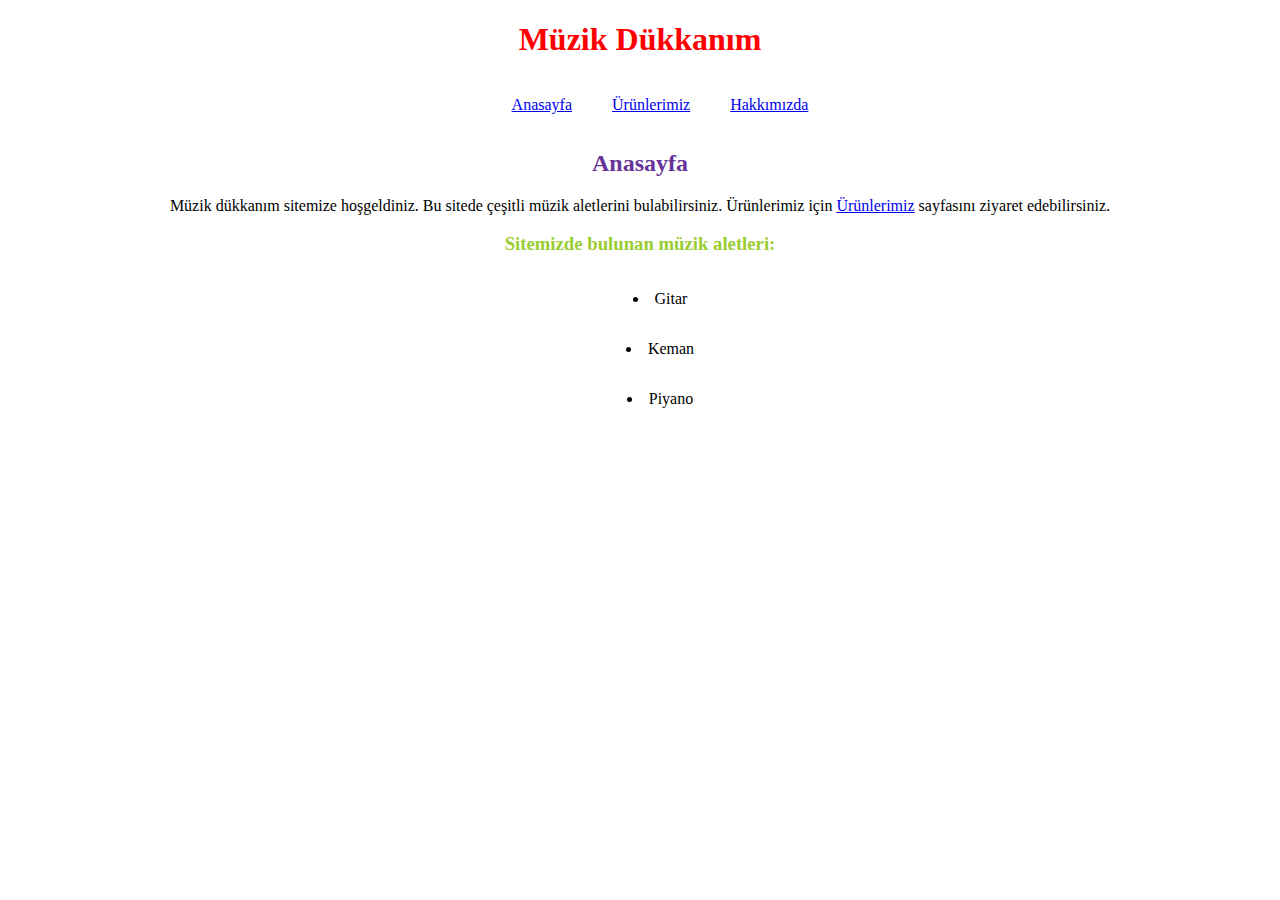
<file: patika-css-1/index.html>
<!DOCTYPE html>
<html lang="en">
  <head>
    <meta charset="UTF-8" />
    <meta http-equiv="X-UA-Compatible" content="IE=edge" />
    <meta name="viewport" content="width=device-width, initial-scale=1.0" />
    <link rel="stylesheet" href="style.css" />
    <title>Müzik Dükkanım</title>
  </head>
  <body>
    <h1 class="heading-text">Müzik Dükkanım</h1>
    <nav class="navigation">
      <ul>
        <li>
          <a href="/index.html">Anasayfa</a>
        </li>
      </ul>
      <ul>
        <li>
          <a href="/products.html">Ürünlerimiz</a>
        </li>
      </ul>
      <ul>
        <li>
          <a href="/about.html">Hakkımızda</a>
        </li>
      </ul>
    </nav>
    <h2 class="heading-secondary">Anasayfa</h2>
    <p>
      Müzik dükkanım sitemize hoşgeldiniz. Bu sitede çeşitli müzik aletlerini
      bulabilirsiniz. Ürünlerimiz için
      <a href="/products.html">Ürünlerimiz</a> sayfasını ziyaret edebilirsiniz.
    </p>
    <h3 class="heading-tertiary">Sitemizde bulunan müzik aletleri:</h3>
    <div class="products-list">
      <ul>
        <li>Gitar</li>
      </ul>
      <ul>
        <li>Keman</li>
      </ul>
      <ul>
        <li>Piyano</li>
      </ul>
    </div>
  </body>
</html>
</file>
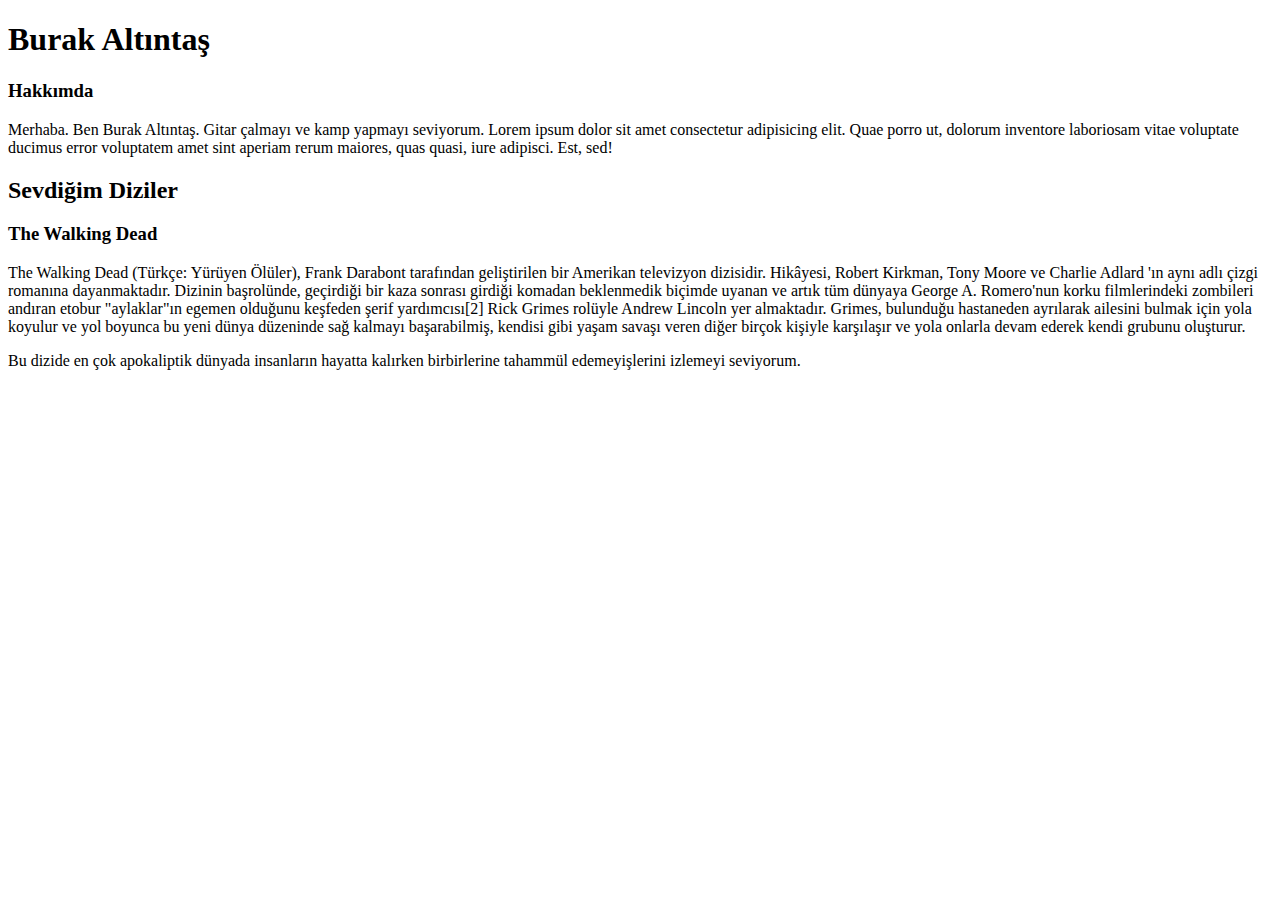
<file: patika-html-1/index.html>
<!DOCTYPE html>
<html lang="en">
  <head>
    <meta charset="UTF-8" />
    <meta http-equiv="X-UA-Compatible" content="IE=edge" />
    <meta name="viewport" content="width=device-width, initial-scale=1.0" />
    <title>Document</title>
  </head>
  <body>
    <h1>Burak Altıntaş</h1>
    <h3>Hakkımda</h3>
    <p>
      Merhaba. Ben Burak Altıntaş. Gitar çalmayı ve kamp yapmayı seviyorum.
      Lorem ipsum dolor sit amet consectetur adipisicing elit. Quae porro ut,
      dolorum inventore laboriosam vitae voluptate ducimus error voluptatem amet
      sint aperiam rerum maiores, quas quasi, iure adipisci. Est, sed!
    </p>

    <h2>Sevdiğim Diziler</h2>
    <h3>The Walking Dead</h3>

    <p>
      The Walking Dead (Türkçe: Yürüyen Ölüler), Frank Darabont tarafından
      geliştirilen bir Amerikan televizyon dizisidir. Hikâyesi, Robert Kirkman,
      Tony Moore ve Charlie Adlard 'ın aynı adlı çizgi romanına dayanmaktadır.
      Dizinin başrolünde, geçirdiği bir kaza sonrası girdiği komadan beklenmedik
      biçimde uyanan ve artık tüm dünyaya George A. Romero'nun korku
      filmlerindeki zombileri andıran etobur "aylaklar"ın egemen olduğunu
      keşfeden şerif yardımcısı[2] Rick Grimes rolüyle Andrew Lincoln yer
      almaktadır. Grimes, bulunduğu hastaneden ayrılarak ailesini bulmak için
      yola koyulur ve yol boyunca bu yeni dünya düzeninde sağ kalmayı
      başarabilmiş, kendisi gibi yaşam savaşı veren diğer birçok kişiyle
      karşılaşır ve yola onlarla devam ederek kendi grubunu oluşturur.
    </p>

    <p>
      Bu dizide en çok apokaliptik dünyada insanların hayatta kalırken
      birbirlerine tahammül edemeyişlerini izlemeyi seviyorum.
    </p>
  </body>
</html>
</file>
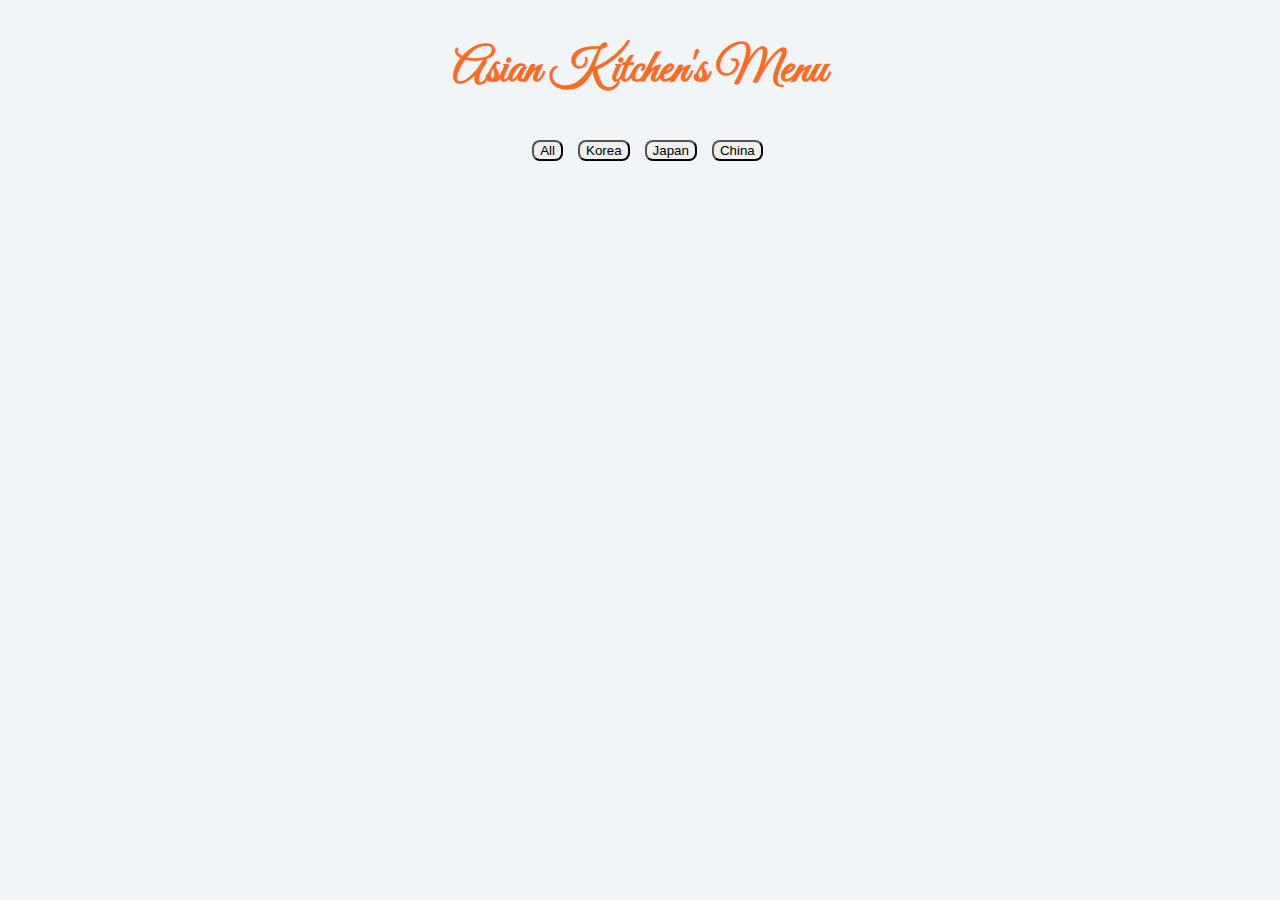
<file: patika-js-3/index.html>
<!DOCTYPE html>
<html lang="en">
  <head>
    <meta charset="UTF-8" />
    <meta name="viewport" content="width=device-width, initial-scale=1.0" />
    <title>Asian Kitchen</title>
    <!-- Fonts -->
    <link
      href="https://fonts.googleapis.com/css2?family=Great+Vibes&family=Zilla+Slab&display=swap"
      rel="stylesheet"
    />
    <!-- Boostrap CDN -->
    <link
      href="https://cdn.jsdelivr.net/npm/bootstrap@5.0.0-beta1/dist/css/bootstrap.min.css"
      rel="stylesheet"
      integrity="sha384-giJF6kkoqNQ00vy+HMDP7azOuL0xtbfIcaT9wjKHr8RbDVddVHyTfAAsrekwKmP1"
      crossorigin="anonymous"
    />
    <!-- CSS -->
    <link rel="stylesheet" href="style.css" />
  </head>
  <body>
    <div class="container">
      <section class="menu">
        <!-- title -->
        <div class="title">
          <h2>Asian Kitchen's Menu</h2>
        </div>
        <!-- filter buttons-->
        <div class="btn-container">
          <button class="all btn-item">All</button>
          <button class="korea btn-item">Korea</button>
          <button class="japan btn-item">Japan</button>
          <button class="china btn-item">China</button>
        </div>
        <!-- menu items -->
        <div class="section-center row">
          <!-- single-item -->
          <!-- <div class="menu-items">
            <img
              src="https://twoplaidaprons.com/wp-content/uploads/2020/09/tteokbokki-top-down-view-of-tteokbokki-in-a-bowl-500x500.jpg"
              alt=""
              class="photo"
            />

            <div class="menu-info">
              <h2 class="menu-title">Tteokbokki</h2>
              <p class="menu-text">Spicy rice cakes, serving with fish cake.</p>
            </div>
          </div> -->

          <!-- end of single item -->
        </div>
      </section>
    </div>
    <script src="app.js"></script>
  </body>
</html>
</file>
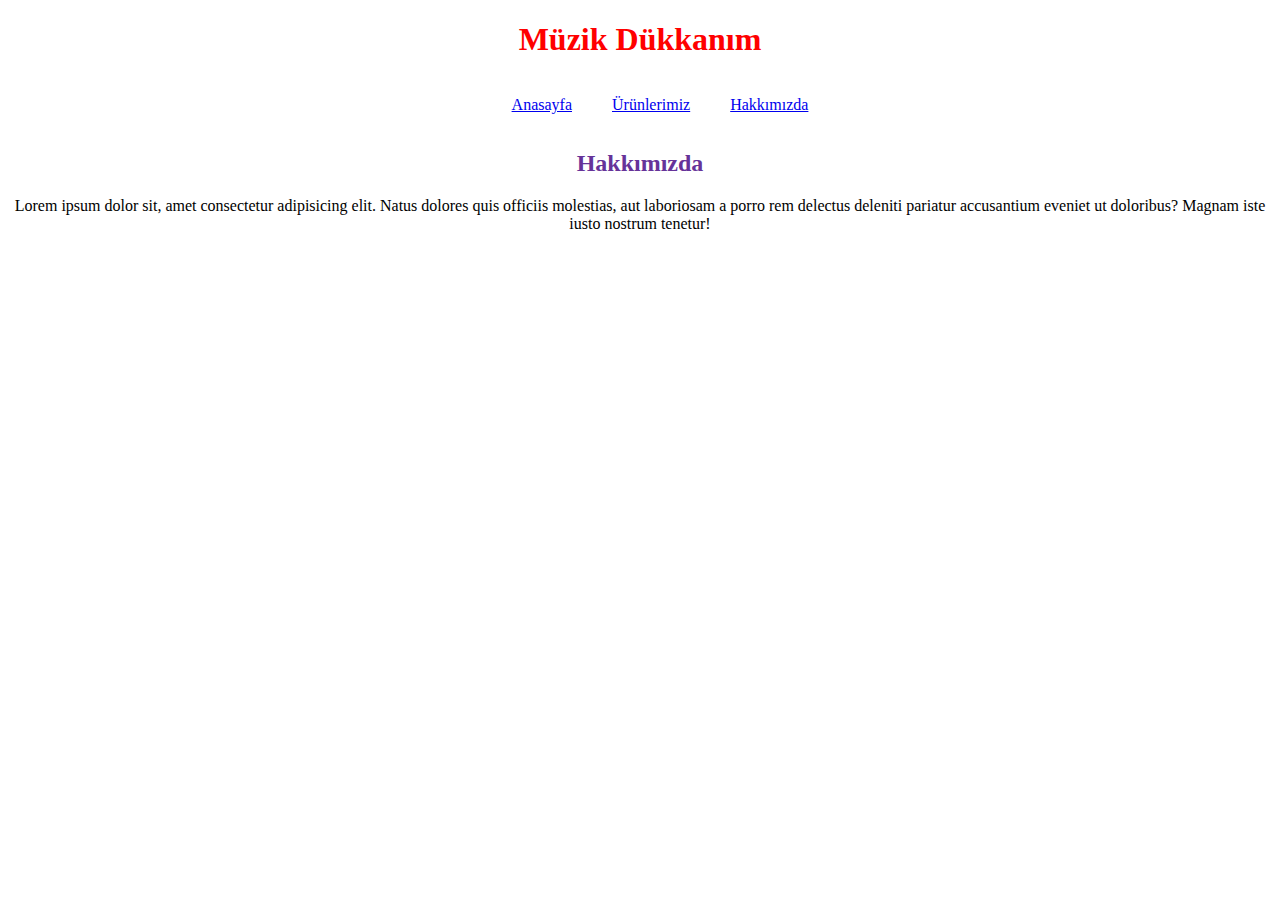
<file: patika-css-1/about.html>
<!DOCTYPE html>
<html lang="en">
  <head>
    <meta charset="UTF-8" />
    <meta http-equiv="X-UA-Compatible" content="IE=edge" />
    <meta name="viewport" content="width=device-width, initial-scale=1.0" />
    <link rel="stylesheet" href="style.css" />
    <title>Document</title>
  </head>
  <body>
    <h1 class="heading-text">Müzik Dükkanım</h1>
    <nav class="navigation">
      <ul>
        <li>
          <a href="/index.html">Anasayfa</a>
        </li>
      </ul>
      <ul>
        <li>
          <a href="/products.html">Ürünlerimiz</a>
        </li>
      </ul>
      <ul>
        <li>
          <a href="/about.html">Hakkımızda</a>
        </li>
      </ul>
    </nav>
    <h2 class="heading-secondary">Hakkımızda</h2>
    <p>
      Lorem ipsum dolor sit, amet consectetur adipisicing elit. Natus dolores
      quis officiis molestias, aut laboriosam a porro rem delectus deleniti
      pariatur accusantium eveniet ut doloribus? Magnam iste iusto nostrum
      tenetur!
    </p>
  </body>
</html>
</file>
<file: patika-css-1/style.css>
.heading-text {
  text-align: center;
  color: red;
}

.navigation {
  text-align: center;
  margin: 0 auto;

  display: flex;
  align-items: center;
  justify-content: center;
}

.navigation ul {
  list-style: none;
}

.heading-secondary {
  text-align: center;
  color: rebeccapurple;
}

p {
  text-align: center;
}

.heading-tertiary {
  text-align: center;
  color: yellowgreen;
}

.products-list {
  display: flex;
  flex-direction: column;
  align-items: center;
}

.products-list ul {
  list-style-position: inside;
}

img {
  width: 100px;
}

.product-card {
  display: flex;
  flex-direction: column;
  align-items: center;
}
</file>
<file: patika-js-3/style.css>
* {
  box-sizing: border-box;
}

body {
  margin: 0;
  padding: 0;
  background-color: #f1f5f8;
  font-family: "Zilla Slab", serif;
}

h2 {
  font-family: "Great Vibes", cursive;
  font-size: 3rem;
  text-align: center;
  color: #ff6a23;
}
.menu {
  margin-top: 20px;
}

.btn-container {
  display: flex;
  justify-content: center;
  align-items: center;
  margin: 40px 0;
}
.btn-item {
  margin-left: 15px;
  border-radius: 8px;
}

.photo {
  width: 30%;
  height: 175px;
  object-fit: cover;
  border: 0.25rem solid black;
  border-radius: 10px;
}
.menu-items {
  display: flex;
  margin: 20px 0;
  width: 50%;
}
.menu-info {
  margin-left: 20px;
  width: 100%;
}
.menu-title {
  display: flex;
  justify-content: space-between;
  border-bottom: 1px solid black;
}

h4 {
  color: #e00a00;
}

.menu-text {
  padding-top: 20px;
}

.row {
  display: flex;
}
</file>
